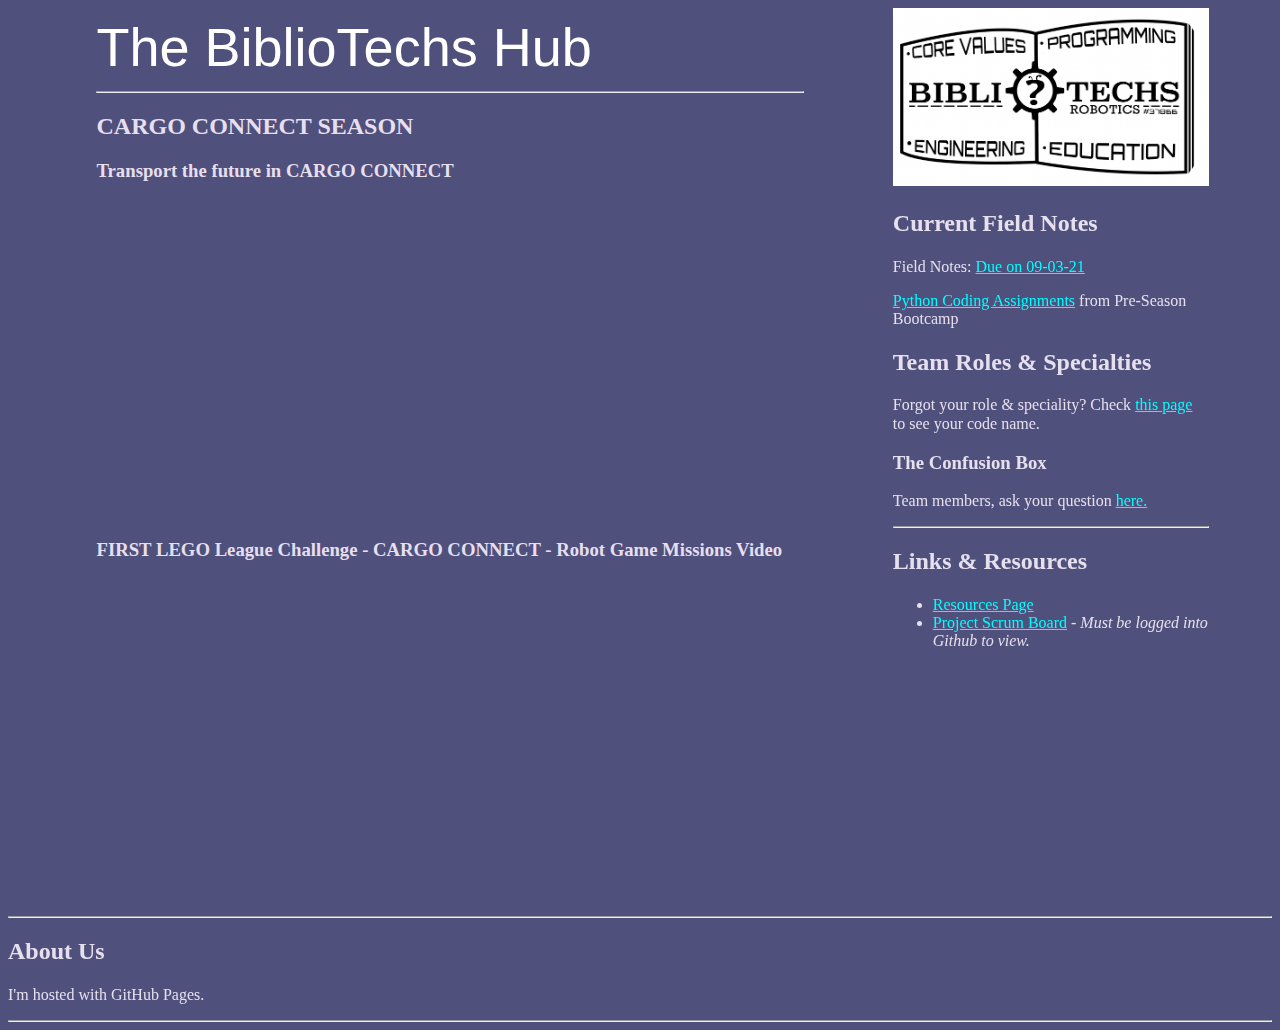
<file: index.html>
<!DOCTYPE html>
<link rel="stylesheet" href="style.css">
<html>
    <head>
        <title>Welcome To The BiblioTech Hub</title>
    </head>
<body>

<div class="row">
    <div class="column-1">
        <div class="main-content">
            <h1>The BiblioTechs Hub</h1>
        
        <hr>
        <h2>CARGO CONNECT SEASON</h2>
        <h3>Transport the future in CARGO CONNECT</h3>
        <iframe width="560" height="315" src="https://www.youtube.com/embed/eJSDHC_9Sxk" title="YouTube video player" frameborder="0" allow="accelerometer; autoplay; clipboard-write; encrypted-media; gyroscope; picture-in-picture" allowfullscreen></iframe>

        <h3>FIRST LEGO League Challenge - CARGO CONNECT - Robot Game Missions Video</h3>
        <iframe width="560" height="315" src="https://www.youtube.com/embed/onsI9ke2Vho" title="YouTube video player" frameborder="0" allow="accelerometer; autoplay; clipboard-write; encrypted-media; gyroscope; picture-in-picture" allowfullscreen></iframe>
        </div>
    </div>

    <div class="column-2">
        <img src="BTLargeLogo.png" width="100%">
        <h2>Current Field Notes</h2>
        <p>Field Notes: <a href="fieldnotes090321.html">Due on 09-03-21</a></p>
        <p><a href="https://docs.google.com/document/d/1C23MuRRpWrwqpvscz9s51b8WXW9nDMlL6YfGIFtIgRw/edit?usp=sharing">Python Coding Assignments</a> from Pre-Season Bootcamp</p>

        <h2>Team Roles & Specialties</h2>
        <p>Forgot your role & speciality? Check <a href="teamroles.html">this page</a> to see your code name.</p>

        <h3>The Confusion Box</h3>
        <p>Team members, ask your question <a href="https://forms.gle/UYHNStom9cm7QRU96">here.</a></p>

        <hr>

        <h2>Links & Resources</h2>
        <ul>
            <li><a href="resources.html">Resources Page</a></li>
            <li><a href="https://github.com/TheBiblioTechs37866/CargoConnect/projects/1">Project Scrum Board</a> - <i>Must be logged into Github to view.</i></li>
        </ul>    
    </div>
</div>






<hr>

<h2>About Us</h2>
<p>I'm hosted with GitHub Pages.</p>
<hr>


</body>
</html>
</file>
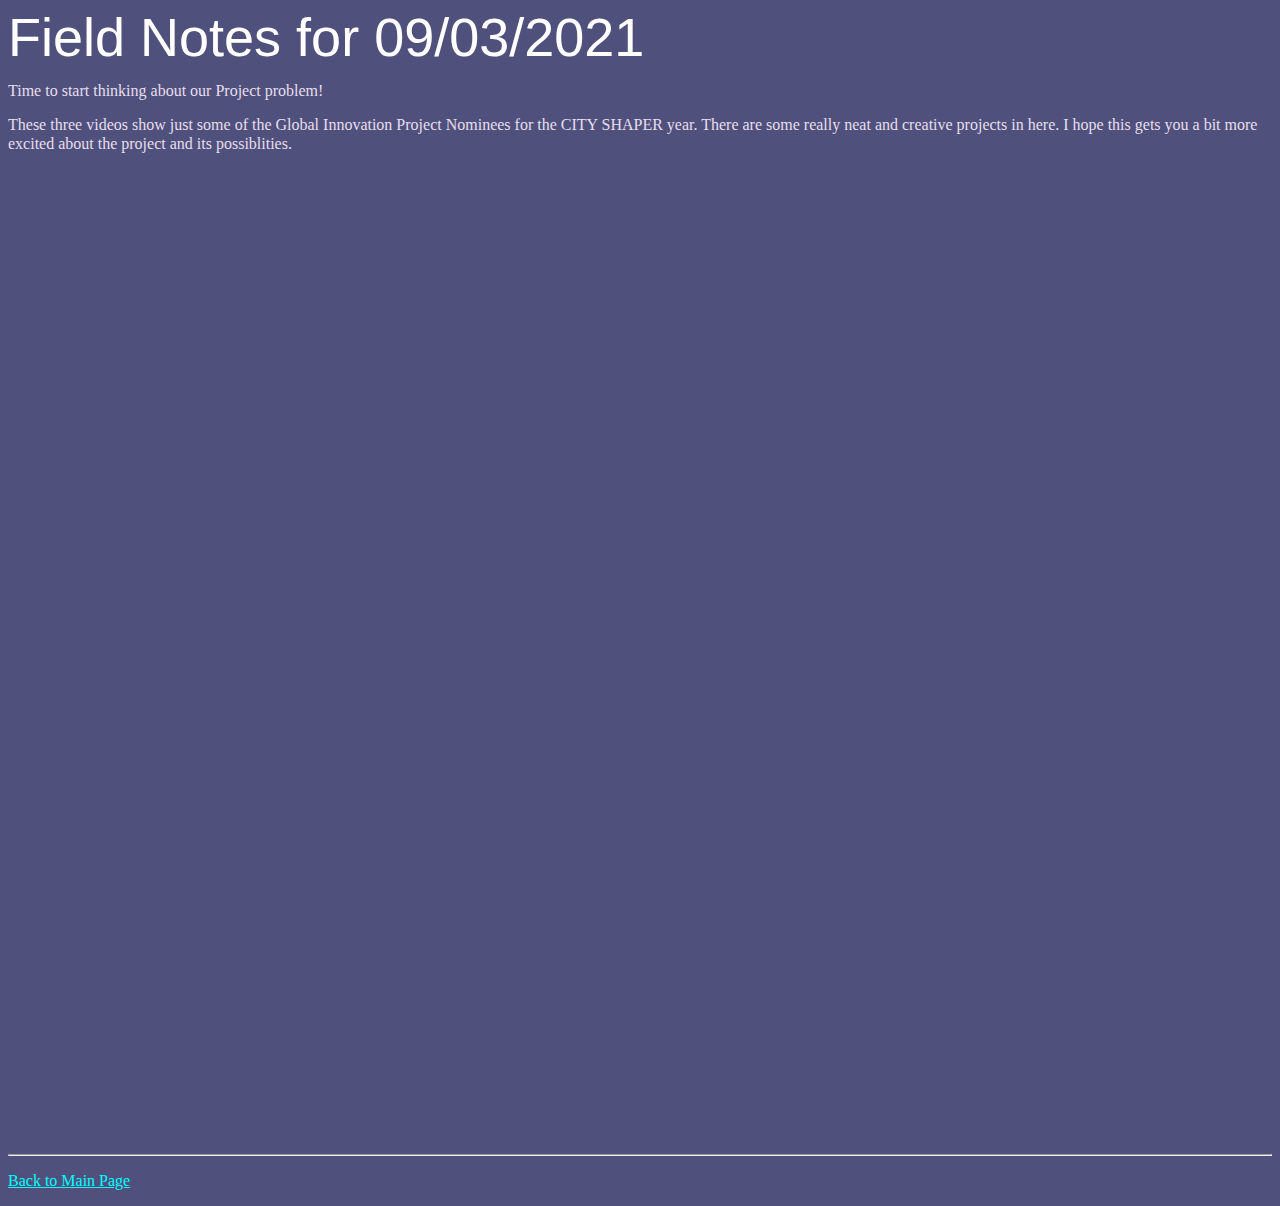
<file: fieldnotes090321.html>
<!DOCTYPE html>
<link rel="stylesheet" href="style.css">
<html>
    <head>
        <title>Welcome To The BiblioTech Hub</title>
    </head>
<body>

<h1>Field Notes for 09/03/2021</h1>

<p>Time to start thinking about our Project problem! </p>

<p>These three videos show just some of the Global Innovation Project Nominees for the CITY SHAPER year. 
There are some really neat and creative projects in here. I hope this gets you a bit more excited about the project and its possiblities.</p>
<br>
<iframe width="560" height="315" src="https://www.youtube.com/embed/5bRUSnGoKQ8" title="YouTube video player" frameborder="0" allow="accelerometer; autoplay; clipboard-write; encrypted-media; gyroscope; picture-in-picture" allowfullscreen></iframe>
<br>
<iframe width="560" height="315" src="https://www.youtube.com/embed/yINi1LvZvf0" title="YouTube video player" frameborder="0" allow="accelerometer; autoplay; clipboard-write; encrypted-media; gyroscope; picture-in-picture" allowfullscreen></iframe>
<br>
<iframe width="560" height="315" src="https://www.youtube.com/embed/Ggi9JXnIu74" title="YouTube video player" frameborder="0" allow="accelerometer; autoplay; clipboard-write; encrypted-media; gyroscope; picture-in-picture" allowfullscreen></iframe>


<hr>
<p><a href="index.html">Back to Main Page</a></p>
</body>
</file>
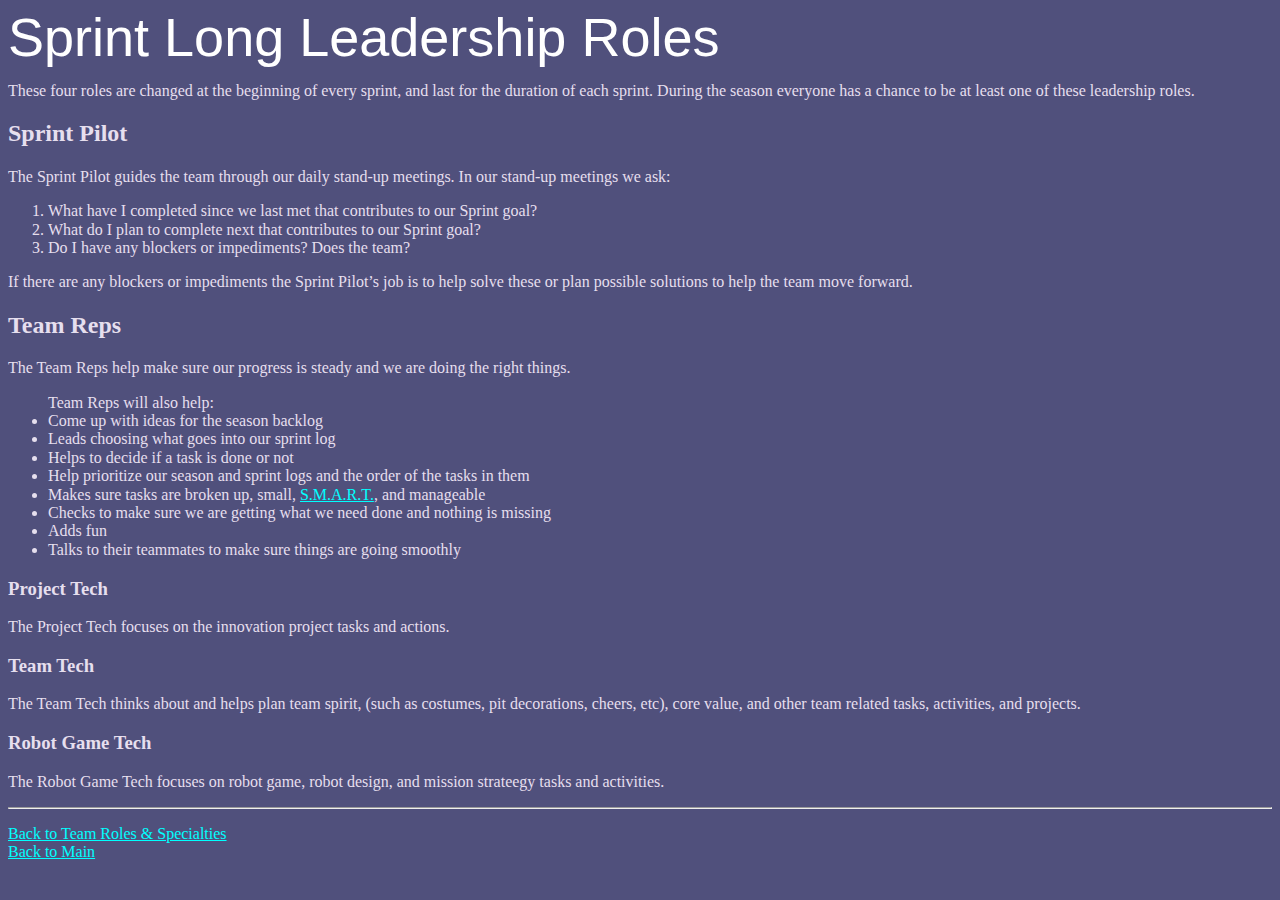
<file: leadership.html>
<!DOCTYPE html>
<link rel="stylesheet" href="style.css">
<html>
    <head>
        <title>The BiblioTech Hub</title>
    </head>
    <body>

        <h1>Sprint Long Leadership Roles</h1>
        <p>These four roles are changed at the beginning of every sprint, and last for the duration of each sprint. During the season everyone has a chance to be at least one of these leadership roles. </p>

        <h2>Sprint Pilot</h2>
        <p>The Sprint Pilot guides the team through our daily stand-up meetings. 
            
            In our stand-up meetings we ask:
            <ol>
                <li>What have I completed since we last met that contributes to our Sprint goal?</li>
                <li>What do I plan to complete next that contributes to our Sprint goal?</li>
                <li>Do I have any blockers or impediments? Does the team?</li></ol>

             If there are any blockers or impediments the Sprint Pilot’s job is to help solve these or plan possible solutions to help the team move forward.</p>
                   
            



        </p>


        <h2>Team Reps</h2>
        <p>The Team Reps help make sure our progress is steady and we are doing the right things.

            <ul>Team Reps will also help: 
                    <li>Come up with ideas for the season backlog</li>
                    <li>Leads choosing what goes into our sprint log</li>
                    <li>Helps to decide if a task is done or not</li>
                    <li>Help prioritize our season and sprint logs and the order of the tasks in them</li>
                    <li>Makes sure tasks are broken up, small, <a href="https://en.wikipedia.org/wiki/SMART_criteria">S.M.A.R.T.</a>, and manageable</li>
                    <li>Checks to make sure we are getting what we need done and nothing is missing</li>
                    <li>Adds fun</li>
                    <li>Talks to their teammates to make sure things are going smoothly</li>
                    
            </ul>
        </p>

        <h3>Project Tech</h3>
        
        <p>The Project Tech focuses on the innovation project tasks and actions.</p>
        <h3>Team Tech</h3>
        <p>The Team Tech thinks about and helps plan team spirit, (such as costumes, pit decorations, cheers, etc), core value, and other team related tasks, activities, and projects.</p>

        <h3>Robot Game Tech</h3>
        <p>The Robot Game Tech focuses on robot game, robot design, and mission strateegy tasks and activities.</p>

        <hr>
        <p><a href="teamroles.html">Back to Team Roles & Specialties</a><br><a href="index.html">Back to Main</a></p>
            
    </body>
</html>
</file>
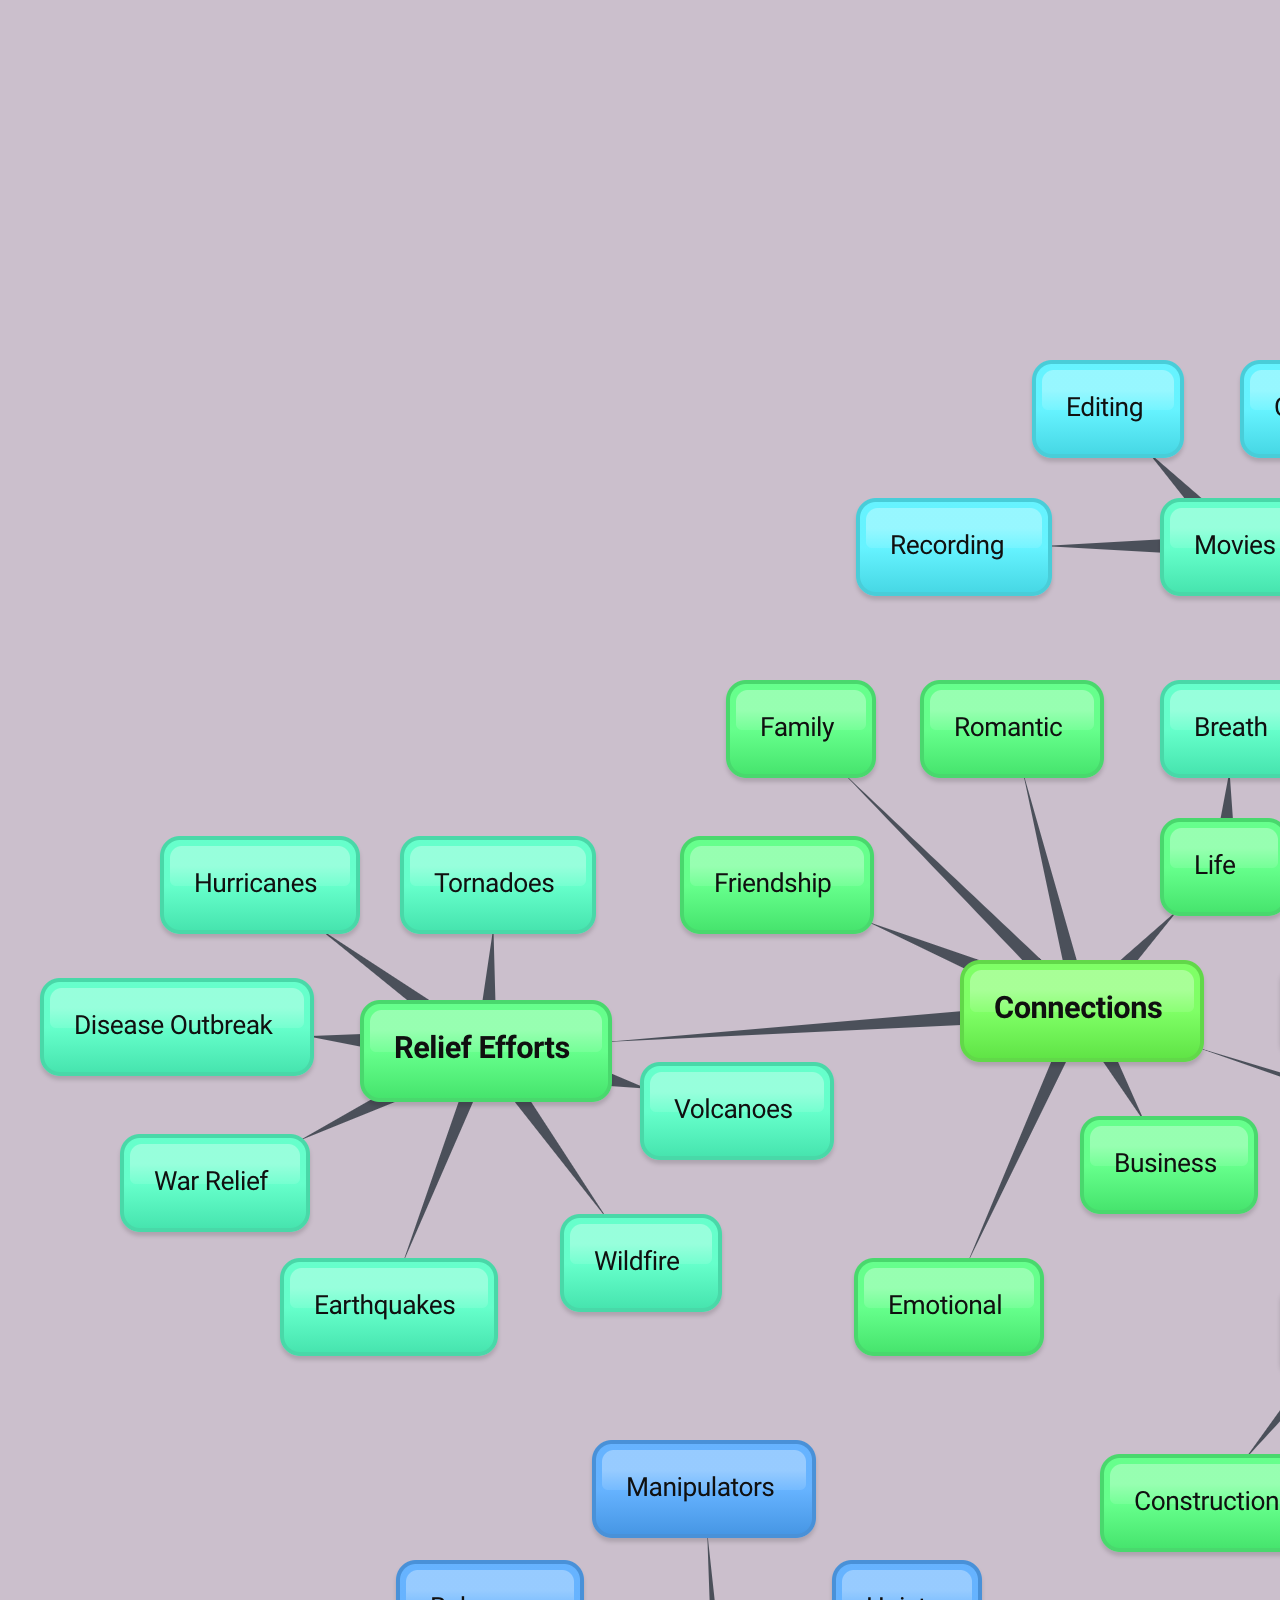
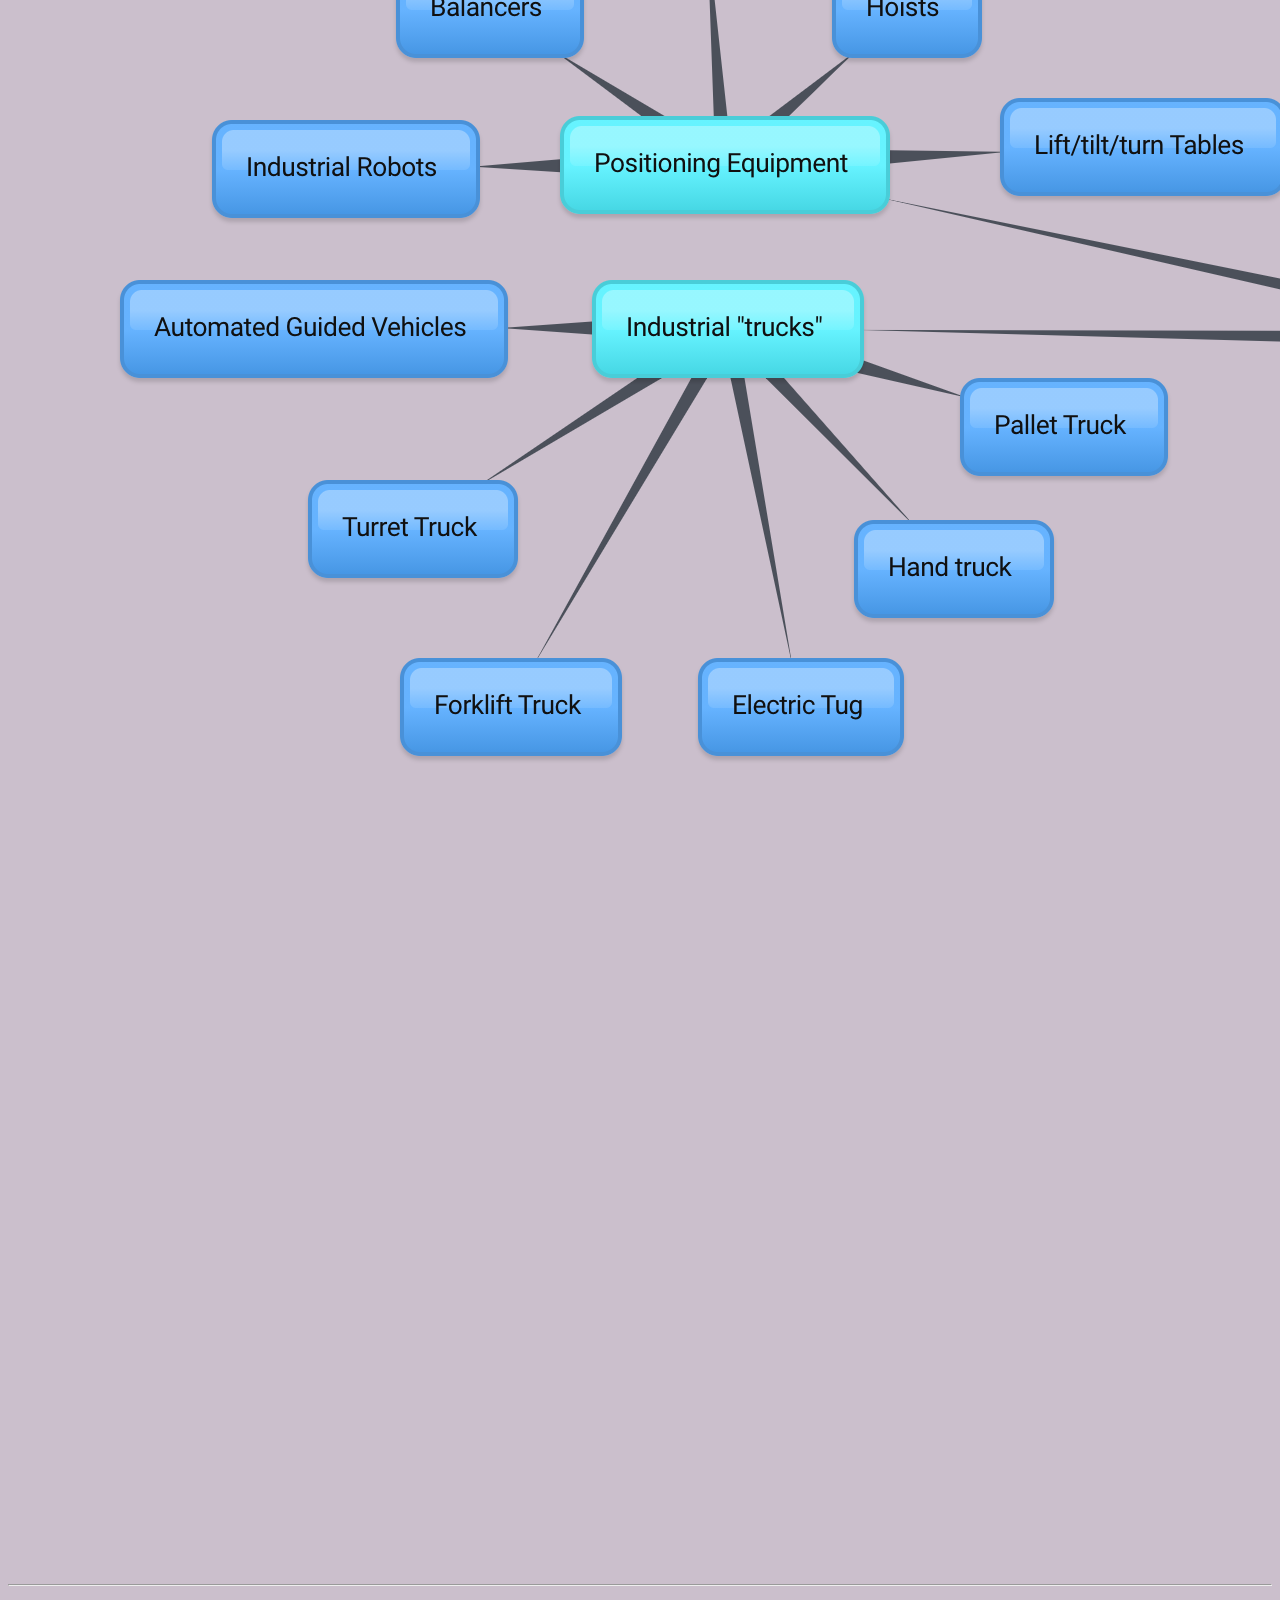
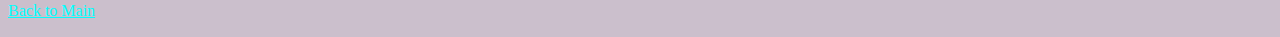
<file: mindmap.html>
<!DOCTYPE html>
<link rel="stylesheet" href="style.css">
<style>
    body {
        background: rgb(203, 191, 204);
    }
</style>
<html>
    <head>
        <title>Cargo Connect Mindmap</title>
    </head>
    <body>

        <img src="Cargo-Connect-Mindmap.png">

        <hr>
        <p><a href="index.html">Back to Main</a></p>
            
    </body>
</html>
</file>
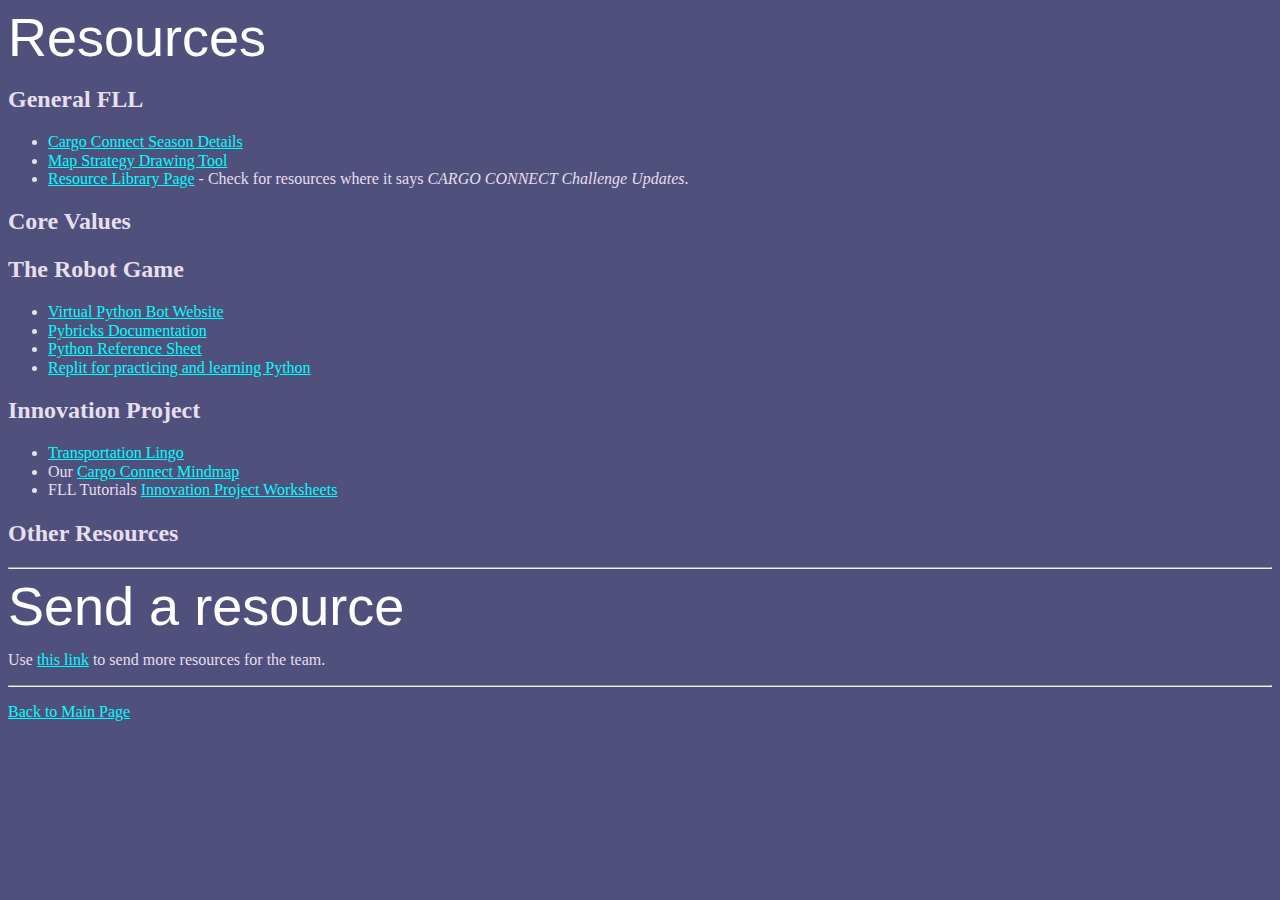
<file: resources.html>
<!DOCTYPE html>
<link rel="stylesheet" href="style.css">
<html>
    <head>
        <title>The BiblioTech Hub</title>
    </head>
    <body>
        <h1>Resources</h1>
        <h2>General FLL</h2>
        <ul>
            <li><a href="https://www.firstinspires.org/robotics/fll/game-and-season">Cargo Connect Season Details</a></li>
            <li><a href="https://flltools.flltutorials.com/drawplan">Map Strategy Drawing Tool</a></li>
            <li><a href="http://www.firstinspires.org/resource-library/fll/challenge/challenge-and-resources">Resource Library Page</a> - Check for resources where it says <i>CARGO CONNECT Challenge Updates</i>.</li>
        </ul>
        <h2>Core Values</h2>
        <h2>The Robot Game</h2>
        <ul>
            <li><a href="https://fll-pigeons.github.io/gamechangers/simulator/public/">Virtual Python Bot Website</a></li>
            <li><a href="https://docs.pybricks.com/en/stable/index.html">Pybricks Documentation</a></li>
            <li><a href="https://docs.google.com/document/d/12ICXHBNQE7cCkeAiaW6xzBdSd5yTFm-IrvmXdZQx6Cc/edit?usp=sharing">Python Reference Sheet</a></li>
            <li><a href="https://www.repl.it">Replit for practicing and learning Python</a></li>
        </ul>
        <h2>Innovation Project</h2>
        <ul><li><a href="https://trinitylogistics.com/wp-content/uploads/2017/02/LogisticsTerminology.pdf?fbclid=IwAR1hm3gkpk5gZemFUgV5qh_W9aiZTiqlw4pf2PzRKMG6Wz0gWvdH6gJzhYk">Transportation Lingo</a></li>
            <li>Our <a href="mindmap.html">Cargo Connect Mindmap</a></li>
            <li>FLL Tutorials <a href="https://flltutorials.com/translations/en-us/Worksheets/2021FLLTutorials-IPWorksheets.pdf">Innovation Project Worksheets</a></a></li>
        </ul>
        <h2>Other Resources</h2>
        <hr>
        <h1>Send a resource</h1>
        <p>Use <a href="https://forms.gle/F1FGHp2y5VMtti6h8">this link</a> to send more resources for the team.</p>

        <hr>
        <p><a href="index.html">Back to Main Page</a></p>
    </body>
</html>
</file>
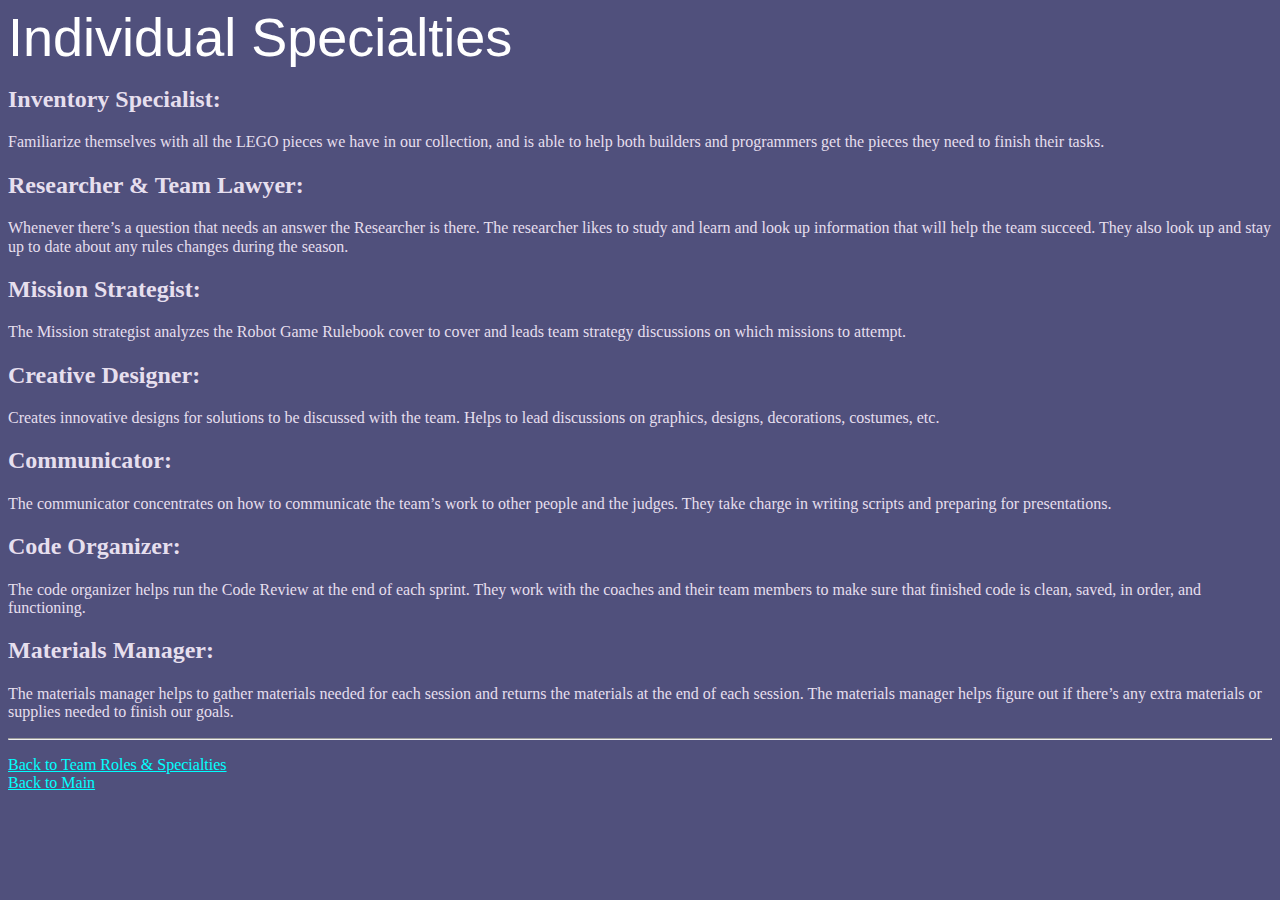
<file: specialties.html>
<!DOCTYPE html>
<link rel="stylesheet" href="style.css">
<html>
    <head>
        <title>The BiblioTech Hub</title>
    </head>
    <body>

        <h1>Individual Specialties</h2>
        <p><h2>Inventory Specialist:</h2> 
            Familiarize themselves with all the LEGO pieces we have in our collection, and is able to help both builders and programmers get the pieces they need to finish their tasks.
        </p>
        <p><h2>Researcher & Team Lawyer:</h2> 
            Whenever there’s a question that needs an answer the Researcher is there. The researcher likes to study and learn and look up information that will help the team succeed. 
            They also look up and stay up to date about any rules changes during the season.
            </p>
        <p><h2>Mission Strategist:</h2> 
            The Mission strategist analyzes the Robot Game Rulebook cover to cover and leads team strategy discussions on which missions to attempt. 
        </p>
        <p><h2>Creative Designer:</h2> 
            Creates innovative designs for solutions to be discussed with the team. Helps to lead discussions on graphics, designs, decorations, costumes, etc. 
        </p>
        <p><h2>Communicator:</h2> 
            The communicator concentrates on how to communicate the team’s work to other people and the judges. They take charge in writing scripts and preparing for presentations.</p>
        <p><h2>Code Organizer:</h2> 
            The code organizer helps run the Code Review at the end of each sprint. They work with the coaches and their team members to make sure that finished code is clean, saved, in order, and functioning. </p>
        <p><h2>Materials Manager:</h2> 
            The materials manager helps to gather materials needed for each session and returns the materials at the end of each session.
            The materials manager helps figure out if there’s any extra materials or supplies needed to finish our goals. 
        </p>
            
        <hr>
        <p><a href="teamroles.html">Back to Team Roles & Specialties</a><br><a href="index.html">Back to Main</a></p>
            
    </body>
</html>
</file>
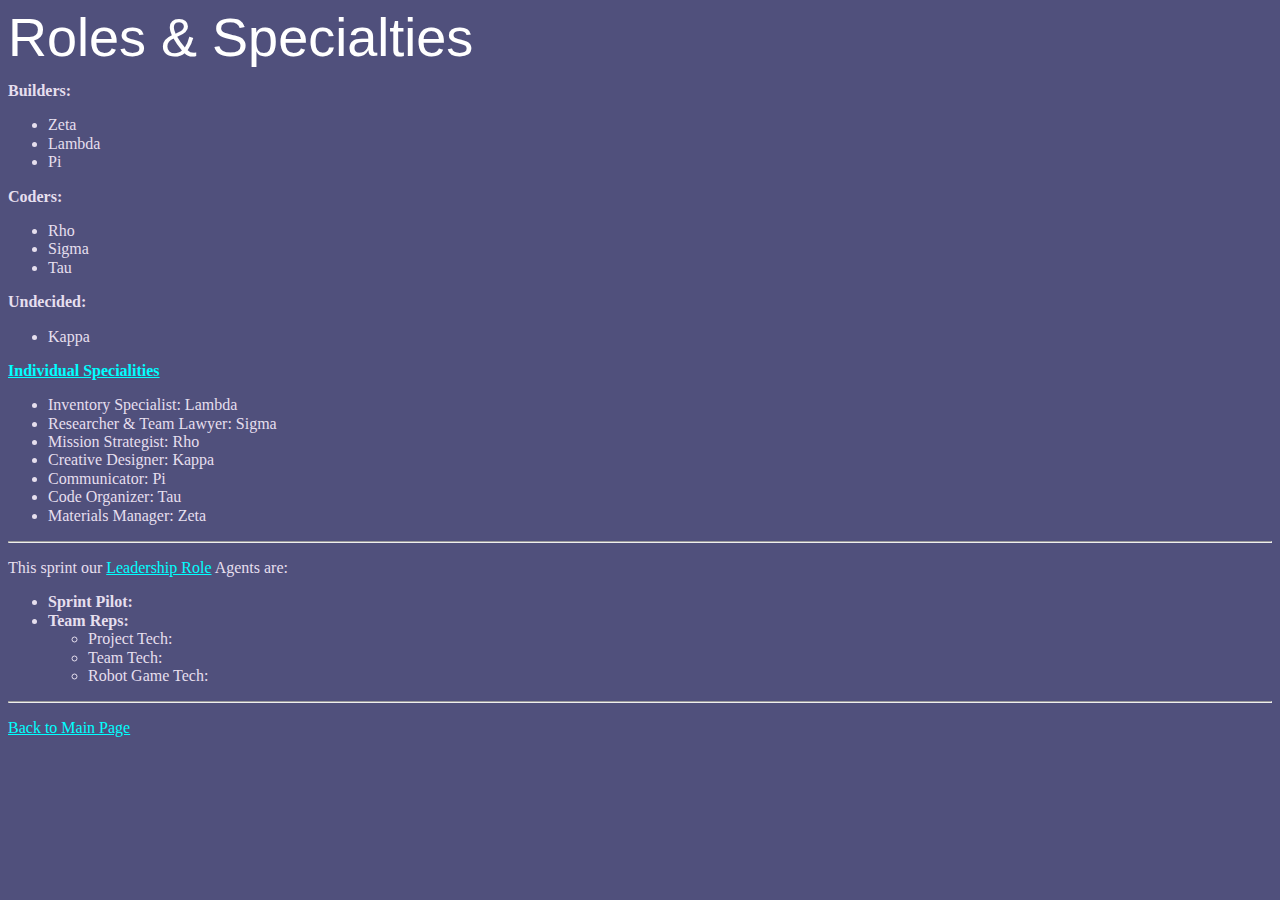
<file: teamroles.html>
<!DOCTYPE html>
<link rel="stylesheet" href="style.css">
<html>
    <head>
        <title>Welcome To The BiblioTech Hub</title>
    </head>
<body>

<h1>Roles & Specialties</h1>
<p><b>Builders:</b>
<ul>
    <li>Zeta</li>
    <li>Lambda</li>
    <li>Pi</li>
</ul></p>

<p><b>Coders:</b>
<ul>
    <li>Rho</li>
    <li>Sigma</li>
    <li>Tau</li>
</ul>
</p>
<p><b>Undecided:</b></p>
<ul>
    <li>Kappa</li>
</ul>

<p><b><a href="specialties.html">Individual Specialities</a></b>
<ul>
    <li>Inventory Specialist: Lambda</li>
    <li>Researcher & Team Lawyer: Sigma</li>
    <li>Mission Strategist: Rho </li>
    <li>Creative Designer: Kappa</li>
    <li>Communicator: Pi</li>
    <li>Code Organizer: Tau</li>
    <li>Materials Manager: Zeta </li>
</ul></p>

<hr>
<p>This sprint our <a href="leadership.html">Leadership Role</a> Agents are:
    <ul>
        <li><b>Sprint Pilot:</b></li>
        <li><b>Team Reps:</b></li>
            <ul>
                <li>Project Tech:</li>
                <li>Team Tech:</li>
                <li>Robot Game Tech:</li>
            </ul>

        </li>
    
    </ul>


</p>

<hr>
<p><a href="index.html">Back to Main Page</a></p>

</body>
</file>
<file: style.css>
/*! normalize.css v8.0.1 | MIT License | github.com/necolas/normalize.css */

/* Document
   ========================================================================== */

/**
 * 1. Correct the line height in all browsers.
 * 2. Prevent adjustments of font size after orientation changes in iOS.
 */

 html {
  line-height: 1.15; /* 1 */
  -webkit-text-size-adjust: 100%; /* 2 */
}

/* Sections
   ========================================================================== */

/**
 * Remove the margin in all browsers.
 */

body {
  margin: 10;
}

/**
 * Render the `main` element consistently in IE.
 */

main {
  display: block;
}

/**
 * Correct the font size and margin on `h1` elements within `section` and
 * `article` contexts in Chrome, Firefox, and Safari.
 */

h1 {
  font-size: 2em;
  margin: 0.67em 0;
}

/* Grouping content
   ========================================================================== */

/**
 * 1. Add the correct box sizing in Firefox.
 * 2. Show the overflow in Edge and IE.
 */

hr {
  box-sizing: content-box; /* 1 */
  height: 0; /* 1 */
  overflow: visible; /* 2 */
}

/**
 * 1. Correct the inheritance and scaling of font size in all browsers.
 * 2. Correct the odd `em` font sizing in all browsers.
 */

pre {
  font-family: monospace, monospace; /* 1 */
  font-size: 1em; /* 2 */
}

/* Text-level semantics
   ========================================================================== */

/**
 * Remove the gray background on active links in IE 10.
 */

a {
  background-color: transparent;
}

/**
 * 1. Remove the bottom border in Chrome 57-
 * 2. Add the correct text decoration in Chrome, Edge, IE, Opera, and Safari.
 */

abbr[title] {
  border-bottom: none; /* 1 */
  text-decoration: underline; /* 2 */
  text-decoration: underline dotted; /* 2 */
}

/**
 * Add the correct font weight in Chrome, Edge, and Safari.
 */

b,
strong {
  font-weight: bolder;
}

/**
 * 1. Correct the inheritance and scaling of font size in all browsers.
 * 2. Correct the odd `em` font sizing in all browsers.
 */

code,
kbd,
samp {
  font-family: monospace, monospace; /* 1 */
  font-size: 1em; /* 2 */
}

/**
 * Add the correct font size in all browsers.
 */

small {
  font-size: 80%;
}

/**
 * Prevent `sub` and `sup` elements from affecting the line height in
 * all browsers.
 */

sub,
sup {
  font-size: 75%;
  line-height: 0;
  position: relative;
  vertical-align: baseline;
}

sub {
  bottom: -0.25em;
}

sup {
  top: -0.5em;
}

/* Embedded content
   ========================================================================== */

/**
 * Remove the border on images inside links in IE 10.
 */

img {
  border-style: none;
}

/* Forms
   ========================================================================== */

/**
 * 1. Change the font styles in all browsers.
 * 2. Remove the margin in Firefox and Safari.
 */

button,
input,
optgroup,
select,
textarea {
  font-family: inherit; /* 1 */
  font-size: 100%; /* 1 */
  line-height: 1.15; /* 1 */
  margin: 0; /* 2 */
}

/**
 * Show the overflow in IE.
 * 1. Show the overflow in Edge.
 */

button,
input { /* 1 */
  overflow: visible;
}

/**
 * Remove the inheritance of text transform in Edge, Firefox, and IE.
 * 1. Remove the inheritance of text transform in Firefox.
 */

button,
select { /* 1 */
  text-transform: none;
}

/**
 * Correct the inability to style clickable types in iOS and Safari.
 */

button,
[type="button"],
[type="reset"],
[type="submit"] {
  -webkit-appearance: button;
}

/**
 * Remove the inner border and padding in Firefox.
 */

button::-moz-focus-inner,
[type="button"]::-moz-focus-inner,
[type="reset"]::-moz-focus-inner,
[type="submit"]::-moz-focus-inner {
  border-style: none;
  padding: 0;
}

/**
 * Restore the focus styles unset by the previous rule.
 */

button:-moz-focusring,
[type="button"]:-moz-focusring,
[type="reset"]:-moz-focusring,
[type="submit"]:-moz-focusring {
  outline: 1px dotted ButtonText;
}

/**
 * Correct the padding in Firefox.
 */

fieldset {
  padding: 0.35em 0.75em 0.625em;
}

/**
 * 1. Correct the text wrapping in Edge and IE.
 * 2. Correct the color inheritance from `fieldset` elements in IE.
 * 3. Remove the padding so developers are not caught out when they zero out
 *    `fieldset` elements in all browsers.
 */

legend {
  box-sizing: border-box; /* 1 */
  color: inherit; /* 2 */
  display: table; /* 1 */
  max-width: 100%; /* 1 */
  padding: 0; /* 3 */
  white-space: normal; /* 1 */
}

/**
 * Add the correct vertical alignment in Chrome, Firefox, and Opera.
 */

progress {
  vertical-align: baseline;
}

/**
 * Remove the default vertical scrollbar in IE 10+.
 */

textarea {
  overflow: auto;
}

/**
 * 1. Add the correct box sizing in IE 10.
 * 2. Remove the padding in IE 10.
 */

[type="checkbox"],
[type="radio"] {
  box-sizing: border-box; /* 1 */
  padding: 0; /* 2 */
}

/**
 * Correct the cursor style of increment and decrement buttons in Chrome.
 */

[type="number"]::-webkit-inner-spin-button,
[type="number"]::-webkit-outer-spin-button {
  height: auto;
}

/**
 * 1. Correct the odd appearance in Chrome and Safari.
 * 2. Correct the outline style in Safari.
 */

[type="search"] {
  -webkit-appearance: textfield; /* 1 */
  outline-offset: -2px; /* 2 */
}

/**
 * Remove the inner padding in Chrome and Safari on macOS.
 */

[type="search"]::-webkit-search-decoration {
  -webkit-appearance: none;
}

/**
 * 1. Correct the inability to style clickable types in iOS and Safari.
 * 2. Change font properties to `inherit` in Safari.
 */

::-webkit-file-upload-button {
  -webkit-appearance: button; /* 1 */
  font: inherit; /* 2 */
}

/* Interactive
   ========================================================================== */

/*
 * Add the correct display in Edge, IE 10+, and Firefox.
 */

details {
  display: block;
}

/*
 * Add the correct display in all browsers.
 */

summary {
  display: list-item;
}

/* Misc
   ========================================================================== */

/**
 * Add the correct display in IE 10+.
 */

template {
  display: none;
}

/**
 * Add the correct display in IE 10.
 */

[hidden] {
  display: none;
}



.column-1 {
  width: 70%;
  float: left;
}

.main-content {
  margin: auto;
  width: 80%;
  padding: 10px;
}

.column-2 {
  width:25%;
  float: left;
}

/* Clear floats after the columns */
.row:after {
  content: "";
  display: table;
  clear: both;
}

body {
  color: #e6dfee; 
  background: #50507c;
  font-size:1em;
}


h1 { 
  color: #ffffff; 
  font-family: 'Lato', sans-serif; 
  font-size: 54px; 
  font-weight: 300; 
  line-height: 58px; 
  margin: 0 0 15px; }




a { color: cyan; text-decoration: underline; }


a:hover { color: #ffffff }


.date { 
  background: #fe921f; 
  color: #ffffff; 
  display: inline-block; 
  font-family: 'Lato', sans-serif; 
  font-size: 12px; 
  font-weight: bold; 
  line-height: 12px; 
  letter-spacing: 1px; 
  margin: 0 0 30px; 
  padding: 10px 15px 8px; 
  text-transform: uppercase; }

/* Why didn't this update on github pages? */
</file>
